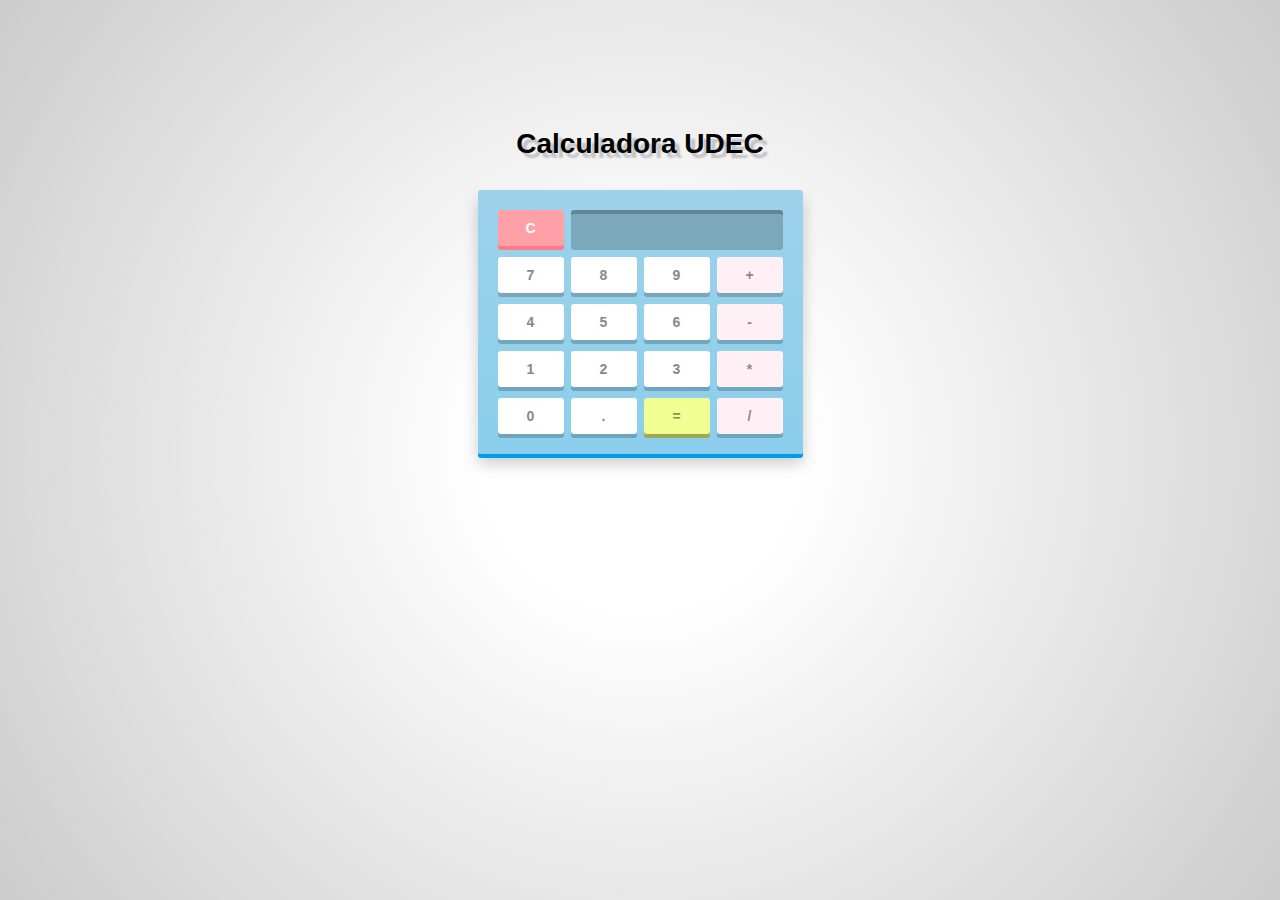
<file: EB01_trabajo06/index.html>
<!DOCTYPE html>
<html lang="en">
<head>
	<meta charset="UTF-8">
	<title>Calculadora UDEC</title>
	<link rel="apple-touch-icon-precomposed" href="img/icono.png"/>
        <link rel="apple-touch-icon-precomposed" href="img/icono.png"/>
        <meta name="apple-mobile-web-app-capable" content="yes">
        <meta name="apple-mobile-web-app-status-bar-style" content="black">
	<meta name="viewport" content="width=device-width, initial-scale=1" />
	<script src = "js/prefixfree.min.js"></script>
	<script src = "js/script.js"></script>
	<link rel="stylesheet" type="text/css" href="css/estilos.css">
</head>
<body>
	<center>
		<h1>Calculadora UDEC</h1>
	</center>
	<div id="calculadora">
	<div class="top">
		<span class="clear" id = 'acciones_1'>C</span>
		<div class="screen" id = "pantalla"></div>
	</div>
	<div class="botones">
		<span id = "numero_7">7</span>
		<span id = "numero_8">8</span>
		<span id = "numero_9">9</span>
		<span class="btnopera" id = "operador_1">+</span>
		<span id = "numero_4">4</span>
		<span id = "numero_5">5</span>
		<span id = "numero_6">6</span>
		<span class="btnopera" id = "operador_2">-</span>
		<span id = "numero_1">1</span>
		<span id = "numero_2">2</span>
		<span id = "numero_3">3</span>
		<span class="btnopera" id = "operador_3">*</span>
		<span id = "numero_0">0</span>
		<span id = 'acciones_2'>.</span>
		<span class="igual" id = 'acciones_3'>=</span>
		<span class="btnopera" id = "operador_4">/</span>
	</div>
	<div>
	</div>
</div>
</body>
</html>
</file>
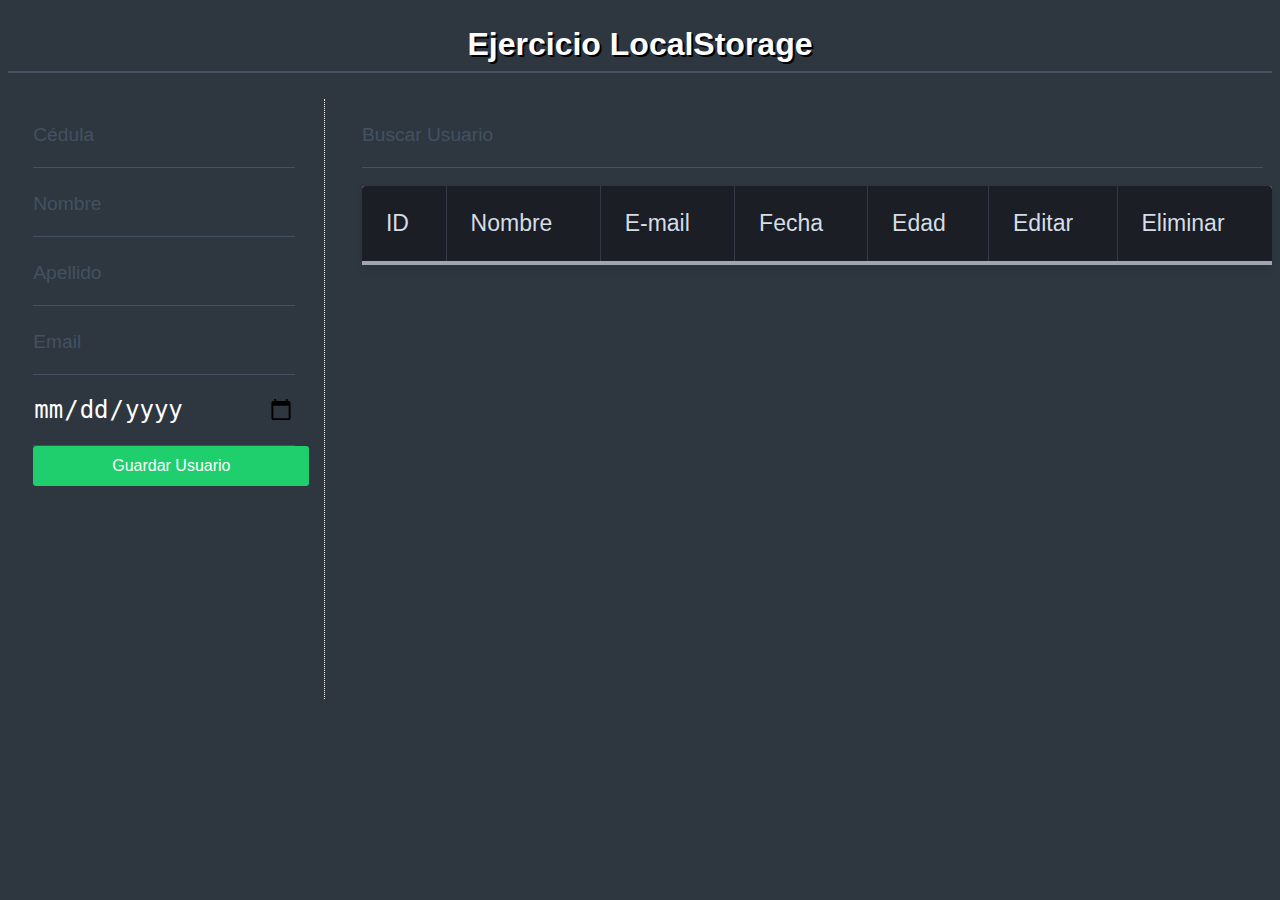
<file: EB01_Trabajo07/index.html>
<!DOCTYPE html>
<html lang="en">
<head>
	<meta charset="UTF-8">
	<meta name="google" value="notranslate"/>
	<meta name="viewport" content="initial-scale=1, maximum-scale=1, user-scalable=no">
	<title>Ejercicio LocalStorage</title>
  <link rel="stylesheet" type="text/css" href="css/tabla.css">
	<link rel="stylesheet" type="text/css" href="css/form.css">
  <script src = "js/script.js"></script>
</head>
<body>
<br>
<head>
  <center>
    <span class = "titulo">Ejercicio LocalStorage</span>
  </center>
</head>
<hr>
<br>
<div id = "cajon1">
    <!--<h1 class = "titulo">Registro de Usuarios</h1> //-->
      <input type = "number" id = "identifica" placeholder = "Cédula" autocomplete="off">
      <input type = "text" id = "nombre" placeholder = "Nombre" autocomplete="off">
      <input type = "text" id = "apellido" placeholder = "Apellido" autocomplete="off">
      <input type = "email" id = "email" placeholder = "Email" autocomplete="off">
      <input type = "date" id = "fechanace" placeholder = "Fecha Nacimiento">
      <input type="button" value = "Guardar Usuario" id = "guarda"/>
</div>
<div id = "cajon2">
    <input type = "search" id = "buscUser" placeholder = "Buscar Usuario" autocomplete="off"><br><br>
    <div id = "imprime">
      Usuarios
    </div>
</div>
</body>
</html>
</file>
<file: EB01_trabajo06/css/estilos.css>
* {
	margin: 0;
	padding: 0;
	box-sizing: border-box;
	font: bold 14px Arial, sans-serif;
}

h1
{
	margin-top: 10%;
	font-family: Arial;
	font-weight: bold;
	font-size: 2em;
	text-shadow: 5px 5px 2px rgba(0, 0, 0, 0.2);
}

html {
	height: 100%;
	background: white;
	background: radial-gradient(circle, #fff 20%, #ccc);
	background-size: cover;
}

#calculadora 
{
	width: 325px;
	height: auto;
	
	margin: 30px auto;
	padding: 20px 20px 9px;
	
	background: #9dd2ea;
	background: linear-gradient(#9dd2ea, #8bceec);
	border-radius: 3px;
	box-shadow: 0px 4px #009de4, 0px 10px 15px rgba(0, 0, 0, 0.2);
}

.top span.clear {
	float: left;
}

.top .screen {
	height: 40px;
	width: 212px;
	
	float: right;
	
	padding: 0 10px;
	
	background: rgba(0, 0, 0, 0.2);
	border-radius: 3px;
	box-shadow: inset 0px 4px rgba(0, 0, 0, 0.2);
	
	
	font-size: 17px;
	line-height: 40px;
	color: white;
	text-shadow: 1px 1px 2px rgba(0, 0, 0, 0.2);
	text-align: right;
	letter-spacing: 1px;
}


.botones, .top {overflow: hidden;}


.botones span, .top span.clear {
	float: left;
	position: relative;
	top: 0;
	
	cursor: pointer;
	
	width: 66px;
	height: 36px;
	
	background: white;
	border-radius: 3px;
	box-shadow: 0px 4px rgba(0, 0, 0, 0.2);
	
	margin: 0 7px 11px 0;
	
	color: #888;
	line-height: 36px;
	text-align: center;
	
	user-select: none;
	
	transition: all 0.2s ease;
}


.botones span.btnopera {
	background: #FFF0F5;
	margin-right: 0;
}

.botones span.igual {
	background: #f1ff92;
	box-shadow: 0px 4px #9da853;
	color: #888e5f;
}

.top span.clear {
	background: #ff9fa8;
	box-shadow: 0px 4px #ff7c87;
	color: white;
}

.botones span:hover {
	background: #9c89f6;
	box-shadow: 0px 4px #6b54d3;
	color: white;
}

.botones span.igual:hover
{
	background: #abb850;
	box-shadow: 0px 4px #717a33;
	color: #ffffff;
}

.top span.clear:hover 
{
	background: #f68991;
	box-shadow: 0px 4px #d3545d;
	color: white;
}

.botones span:active 
{
	box-shadow: 0px 0px #6b54d3;
	top: 4px;
}

.botones span.igual:active {
	box-shadow: 0px 0px #717a33;
	top: 4px;
}

.top span.clear:active {
	top: 4px;
	box-shadow: 0px 0px #d3545d;
}
</file>
<file: EB01_Trabajo07/css/tabla.css>
body {
 background-color: #2E3740;
 font-family: "Roboto", helvetica, arial, sans-serif;
 font-size: 16px;
 font-weight: 400;
 text-rendering: optimizeLegibility;
}

div.table-title {
  display: block;
 margin: auto;
 max-width: 600px;
 padding:5px;
 width: 100%;
}

.table-title h3 {
  color: #fafafa;
  font-size: 30px;
  font-weight: 400;
  font-style:normal;
  font-family: "Roboto", helvetica, arial, sans-serif;
  text-shadow: -1px -1px 1px rgba(0, 0, 0, 0.1);
  text-transform:uppercase;
}


/*** Table Styles **/

.table-fill {
 background: white;
 border-radius:3px;
 border-collapse: collapse;
 /*height: 320px;*/
 margin: auto;  
 padding:5px;
 width: 100%;
 box-shadow: 0 5px 10px rgba(0, 0, 0, 0.1);
 animation: float 5s infinite;
}

th {
 color:#D5DDE5;;
 background:#1b1e24;
 border-bottom:4px solid #9ea7af;
 border-right: 1px solid #343a45;
 font-size:23px;
 font-weight: 100;
 padding:24px;
 text-align:left;
 text-shadow: 0 1px 1px rgba(0, 0, 0, 0.1);
 vertical-align:middle;
}

th:first-child {
 border-top-left-radius:3px;
}

th:last-child {
 border-top-right-radius:3px;
 border-right:none;
}
 
tr {
 border-top: 1px solid #C1C3D1;
 border-bottom-: 1px solid #C1C3D1;
 color:#666B85;
 font-size:16px;
 font-weight:normal;
 text-shadow: 0 1px 1px rgba(256, 256, 256, 0.1);
}

tr:hover td {
 background:#3e94ec;
 color:#FFFFFF;
 border-top: 1px solid #22262e;
 border-bottom: 1px solid #22262e;
}

tr:first-child {
 border-top:none;
}

tr:last-child {
 border-bottom:none;
}

tr:nth-child(odd) td {
 background:#EBEBEB;
}

tr:nth-child(odd):hover td {
 background:#3e94ec;
}

tr:last-child td:first-child {
 border-bottom-left-radius:3px;
}

tr:last-child td:last-child {
 border-bottom-right-radius:3px;
}

td 
{
 background:#FFFFFF;
 padding:10px;
 text-align:left;
 vertical-align:middle;
 font-weight:300;
 font-size:18px;
 text-shadow: -1px -1px 1px rgba(0, 0, 0, 0.1);
 border-right: 1px solid #C1C3D1;
}

td:last-child {
 border-right: 0px;
}

th.text-left {
 text-align: left;
}

th.text-center {
 text-align: center;
}

th.text-right {
 text-align: right;
}

td.text-left {
 text-align: left;
}
</file>
<file: EB01_Trabajo07/css/form.css>
body
{
	background: #2E3740;
	color: #435160;
	font-family: "Open Sans", sans-serif;
}

img
{
	cursor: pointer;
}

#cajon1
{
	float:left;
	margin-left: 2%;
	width: 23%;
	border-right: 1px dotted white;
	height: 600px;
}

#cajon2
{
	float:right;
	width: 72%;
}

.titulo
{
	color: white;
	font-weight: bold;
	font-size: 2em;
	text-align: center;
	margin-bottom: 20px;
	text-shadow: 2px 2px black;
}

a
{
	text-decoration: none;
}

.login
{
	width: 350px;
	position: absolute;
	top: 10%;
	left: 50%;
	margin-left: -175px;
}


input[type="text"], input[type="password"], input[type="email"], input[type="date"], input[type="number"], input[type="search"], select {
 width: 90%;
 padding: 20px 0px;
 background: transparent;
 border: 0;
 border-bottom: 1px solid #435160;
 outline: none;
 color: white;
 font-size: 1.5em;
}

input[type="search"]
{
	width: 99%;
}




input[type="button"] {
 background: #1FCE6D;
 border: 0;
 width: 95%;
 height: 40px;
 border-radius: 3px;
 color: #fff;
 font-size: 1.0em;
 cursor: pointer;
 transition: background 0.3s ease-in-out;
}
input[type="button"]:hover {
 background: #16aa56;
 animation-name: shake;
}



::-webkit-input-placeholder {
 color: #435160;
 font-size: 0.8em;
}

hr
{
	border: 1px solid #435160;
}
</file>
